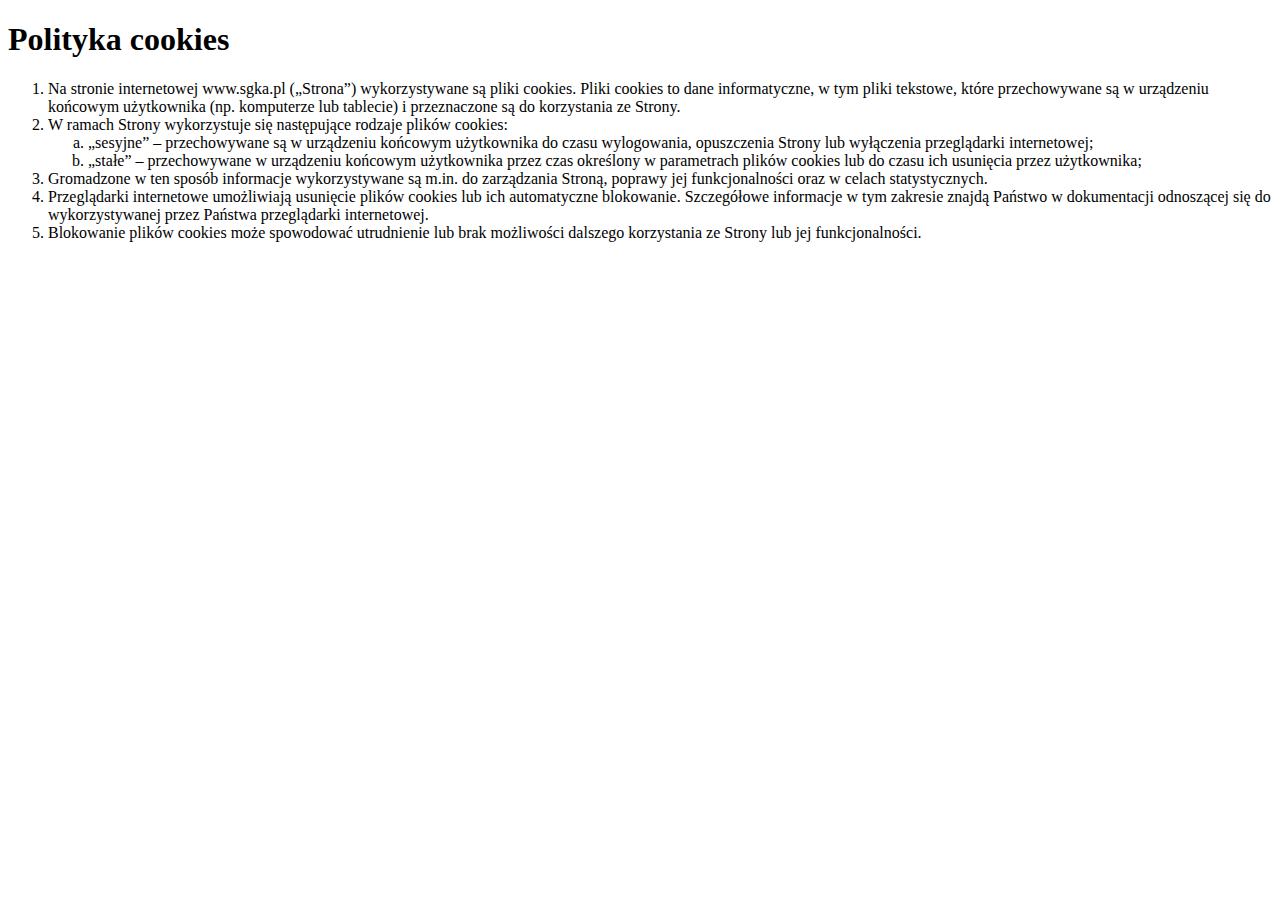
<file: infos/cookie.html>
<!DOCTYPE html>
<html>
    <head>
        <meta charset="utf-8">
        <title>Cookies</title>
    </head>
    <body>
    <h1>Polityka cookies</h1>
    <ol>
        <li>Na stronie internetowej www.sgka.pl („Strona”) wykorzystywane są pliki cookies. Pliki cookies to dane informatyczne, w tym pliki tekstowe,  które przechowywane są w urządzeniu końcowym użytkownika (np. komputerze lub tablecie) i przeznaczone są do korzystania ze Strony.</li>
        <li>W ramach Strony wykorzystuje się następujące rodzaje plików cookies: 
            <ol type="a">
                <li>„sesyjne” – przechowywane są w urządzeniu końcowym użytkownika do czasu wylogowania, opuszczenia Strony lub wyłączenia przeglądarki internetowej;</li>
                <li>„stałe” – przechowywane w urządzeniu końcowym użytkownika przez czas określony w parametrach plików cookies lub do czasu ich usunięcia przez użytkownika;</li>
            </ol>
        </li>
        <li>Gromadzone w ten sposób informacje wykorzystywane są m.in. do zarządzania Stroną, poprawy jej funkcjonalności oraz w celach statystycznych.</li>
        <li>Przeglądarki internetowe umożliwiają usunięcie plików cookies lub ich automatyczne blokowanie. Szczegółowe informacje w tym zakresie znajdą Państwo w dokumentacji odnoszącej się do wykorzystywanej przez Państwa przeglądarki internetowej. </li>
        <li>Blokowanie plików cookies może spowodować utrudnienie lub brak możliwości dalszego korzystania ze Strony lub jej funkcjonalności.</li>
    </ol>
    
    </body>
</html>
</file>
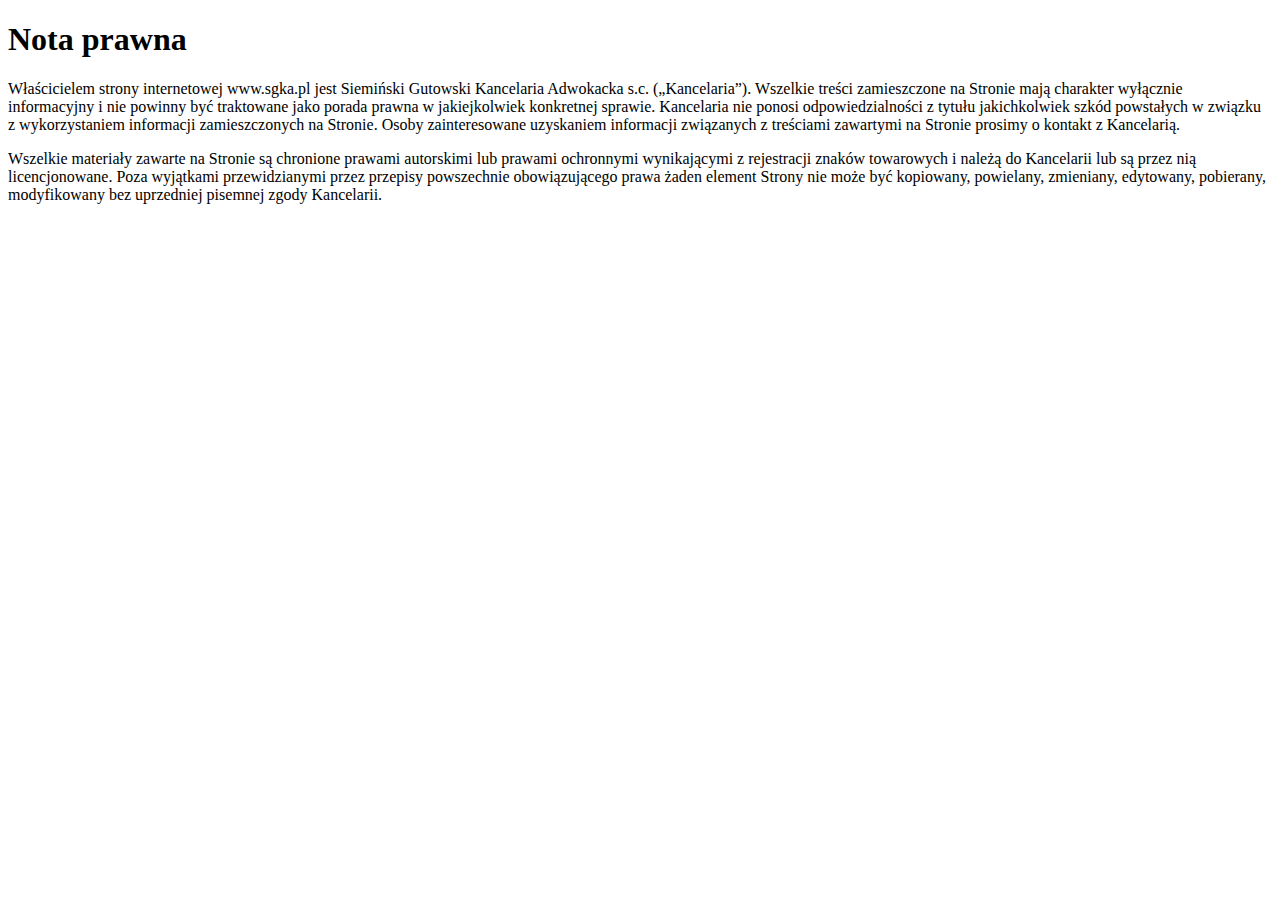
<file: infos/nota-prawna.html>
<!DOCTYPE html>
<html>
    <head>
        <meta charset="utf-8">
        <title>Nota prawna</title>
    </head>
    <body>
        
        <h1>Nota prawna</h1>
        <p>Właścicielem strony internetowej www.sgka.pl jest Siemiński Gutowski Kancelaria Adwokacka s.c. („Kancelaria”). Wszelkie treści zamieszczone na Stronie mają charakter wyłącznie informacyjny i nie powinny być traktowane jako porada prawna w jakiejkolwiek konkretnej sprawie. Kancelaria nie ponosi odpowiedzialności z tytułu jakichkolwiek szkód powstałych w związku z wykorzystaniem informacji zamieszczonych na Stronie. Osoby zainteresowane uzyskaniem informacji związanych z treściami zawartymi na Stronie prosimy o kontakt z Kancelarią.</p>
        <p>Wszelkie materiały zawarte na Stronie są chronione prawami autorskimi lub prawami ochronnymi wynikającymi z rejestracji znaków towarowych i należą do Kancelarii lub są przez nią licencjonowane. Poza wyjątkami przewidzianymi przez przepisy powszechnie obowiązującego prawa żaden element Strony nie może być kopiowany, powielany, zmieniany, edytowany, pobierany, modyfikowany bez uprzedniej pisemnej zgody Kancelarii.</p>
    </body>
</html>
</file>
